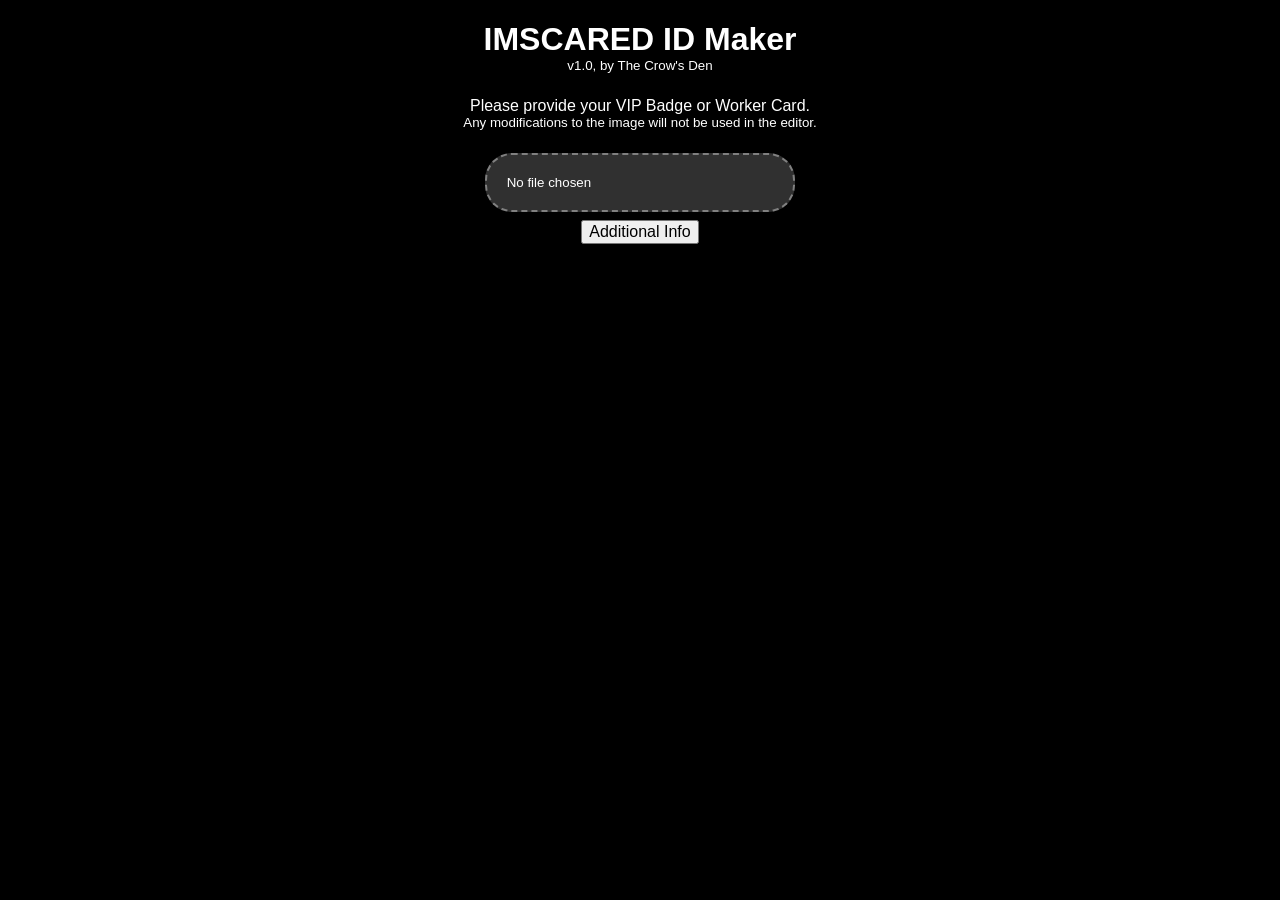
<file: index.html>
<!DOCTYPE html>
<html lang="en">

<!--
by The Crow's Den
v1.0
-->

<head>
	<meta charset="UTF-8">
	<title>IMSCARED ID Maker</title>
	<link rel="icon" type="image/x-icon" href="./images/favicon.ico">
	<meta name="viewport" content="width=device-width,initial-scale=1">
	<meta property="og:title" content="IMSCARED ID Maker">
	<meta property="og:description" content="IMSCARED ID Maker by The Crow's Den">
	<link rel="stylesheet" href="./style.css">
</head>

<body>
	<div id="div_hidden_preload_images" style="display: none;">
		<img id="img_ERROR" src="./images/ERROR.png" alt="">
		<img id="img_icon_bg" src="./images/icon_bg.png" alt="">
		<img id="img_icon_fg" src="./images/icon_fg.png" alt="">
		<img id="img_icon_template" src="./images/icon_template.png" alt="">
		<img id="img_vip_sign_bg" src="./images/vip_sign_bg.png" alt="">
		<img id="img_vip_sign_fg" src="./images/vip_sign_fg.png" alt="">
		<img id="img_vip_sign_template" src="./images/vip_sign_template.png" alt="">
		<img id="img_vip_template" src="./images/vip_template.png" alt="">
		<img id="img_worker_sign_bg" src="./images/worker_sign_bg.png" alt="">
		<img id="img_worker_sign_fg" src="./images/worker_sign_fg.png" alt="">
		<img id="img_worker_sign_template" src="./images/worker_sign_template.png" alt="">
		<img id="img_worker_template" src="./images/worker_template.png" alt="">
		<img id="img_worker_template_pixelfix" src="./images/worker_template_pixelfix.png" alt="">
	</div>
	<div id="div_header">
		<h1>IMSCARED ID Maker</h1>
		<p class="topless"><sup>v1.0, by The Crow's Den</sup></p>
	</div>
	<div id="div_css_unloaded" class="hidden">
		<p>Loading stylesheet, please wait!</p>
		<p>If you see this for more than a few seconds, there may be an issue.</p>
	</div>
	<div id="div_css_loadprotect" class="force_display" style="display: none;">
		<div id="div_unloaded">
			<p>Loading data, please wait!</p>
			<p>If you see this for more than a few seconds, there may be an issue.</p>
		</div>
		<div id="div_loadprotect" class="hidden">
			<div id="div_antipiracy">
				<p>Please provide your VIP Badge or Worker Card.<br><sup>Any modifications to the image will not be used in the editor.</sup></p>
				<input type="file" id="input_file_id" autocomplete="off" oninput="check_file()">
				<br>
				<div id="div_wrongfile" class="hidden">
					<p class="text_error">The file provided is not a valid VIP Badge or Worker Card, or has been renamed.</p>
				</div>
				<div id="div_devloader" class="hidden">
					<p>DEV MENU UNLOCKED<br>Please select your ID:</p>
					<button type="button" class="button_dev" onclick="idmaker_setup(id_type.vip, language.en)">VIP badge</button>
					<button type="button" class="button_dev" onclick="idmaker_setup(id_type.vip, language.it)">Badge VIP</button>
					<button type="button" class="button_dev" onclick="idmaker_setup(id_type.vip, language.ptbr)">Crachá VIP</button>
					<button type="button" class="button_dev" onclick="idmaker_setup(id_type.vip, language.ru)">VIP-пропуск</button>
					<button type="button" class="button_dev" onclick="idmaker_setup(id_type.vip, language.fr)">Badge VIP</button>
					<button type="button" class="button_dev" onclick="idmaker_setup(id_type.vip, language.de)">VIP-Ausweis</button>
					<br>
					<button type="button" class="button_dev" onclick="idmaker_setup(id_type.worker, language.en)">Worker card</button>
					<button type="button" class="button_dev" onclick="idmaker_setup(id_type.worker, language.it)">Card lavoratore</button>
					<button type="button" class="button_dev" onclick="idmaker_setup(id_type.worker, language.ptbr)">Cartão de trabalhador</button>
					<button type="button" class="button_dev" onclick="idmaker_setup(id_type.worker, language.ru)">Карта рабочего</button>
					<button type="button" class="button_dev" onclick="idmaker_setup(id_type.worker, language.fr)">Carte de Travail</button>
					<button type="button" class="button_dev" onclick="idmaker_setup(id_type.worker, language.de)">Arbeiterkarte</button>
				</div>
				<button type="button" onclick="show_references()">Additional Info</button>
			</div>
			<div id="div_idmaker" class="hidden">
				<div id="div_preview">
					<canvas id="canvas_id" width="128" height="128"></canvas>
					<br>
					<h2>PREVIEW:</h2>
					<label>Zoom:</label><input id="input_zoom_preview" type="range" min="1" max="12" value="4" autocomplete="off" oninput="update_scale()">
					<br>
					<canvas id="canvas_preview" class="border_base" width="128" height="128"></canvas>
					<br>
					<div id="div_preview_pixelfix" class="hidden">
						<label>Fix misplaced pixel:</label><input id="input_bool_pixelfix" type="checkbox" autocomplete="off" oninput="update_pixelfix()">
					</div>
				</div>
				<div id="div_icon">
					<h2>ICON:</h2>
					<label>Zoom:</label><input id="input_zoom_icon" type="range" min="1" max="36" value="12" autocomplete="off" oninput="update_scale()">
					<br>
					<canvas id="canvas_icon" class="canvas_draw border_base" width="41" height="37"></canvas>
					<br>
					<label>Pen Color:</label><button id="input_button_icon_fg" type="button" class="button_color button_white" onclick="change_pen(pen_target.icon, color.fg)"></button><button id="input_button_icon_bg" type="button" class="button_color button_black" onclick="change_pen(pen_target.icon, color.bg)"><span class="spacer"></span></button><button type="button" class="button_reset" onclick="reset_icon()">Reset</button><button type="button" class="button_reset" onclick="clear_icon()">Clear</button>
					<br>
					<label>Pen Size:</label><input id="input_size_icon" type="range" min="1" max="4" value="1" autocomplete="off" oninput="update_pen_size()">
				</div>
				<div id="div_sign">
					<h2>NAME:</h2>
					<label>Zoom:</label><input id="input_zoom_sign" type="range" min="1" max="18" value="6" autocomplete="off" oninput="update_scale()">
					<br>
					<canvas id="canvas_sign" class="border_base"></canvas>
					<br>
					<label>Draw Signature:</label><input id="input_bool_sign_draw" type="checkbox" autocomplete="off" oninput="update_sign_draw_state()">
					<div id="div_sign_text">
						<label class="label_text">Name:</label><input id="input_text_name" type="text" placeholder="NAME" spellcheck="false" autocomplete="off" oninput="update_text()">
						<div id="div_sign_text_info" class="hidden">
							<label class="label_text">Info:</label><input id="input_text_info" type="text" placeholder="INFO" spellcheck="false" autocomplete="off" oninput="update_text()">
						</div>
						<div id="div_sign_warning" class="hidden">
							<p class="text_error topless bottomless">WARNING: Changing the text will reset your drawing!</p>
						</div>
						<div id="div_sign_bad_text" class="hidden">
							<p class="text_error topless bottomless">Can only use A&#8209;Z, 0&#8209;9, (&nbsp;), [&nbsp;], #, and spaces.</p>
						</div>
						<div id="div_sign_special_text" class="hidden">
							<p class="text_error topless bottomless">Special characters are not accurate to the original font.</p>
						</div>
					</div>
					<div id="div_sign_draw" class="hidden">
						<label>Pen Color:</label><button id="input_button_sign_fg" type="button" class="button_color" onclick="change_pen(pen_target.sign, color.fg)"></button><button id="input_button_sign_bg" type="button" class="button_color" onclick="change_pen(pen_target.sign, color.bg)"></button><span class="spacer"></span><button type="button" class="button_reset" onclick="reset_sign()">Reset</button>
						<br>
						<label>Pen Size:</label><input id="input_size_sign" type="range" min="1" max="4" value="1" autocomplete="off" oninput="update_pen_size()">
					</div>
				</div>
				<div id="div_exporter">
					<button type="button" class="button_download" onclick="download_id()">DOWNLOAD</button>
				</div>
			</div>
			<div id="div_reference" class="hidden reference_box">
				<button type="button" onclick="hide_references()">Back</button>
				<h2 class="topless">Hello!</h2>
				<p>Welcome to the <b>IMSCARED ID Maker</b>! If you're not sure what this is for, you probably don't need it.</p>
				<p>This unofficial tool allows you to customize your VIP Badge or Worker Card from the <a class="imscared_link" href="https://store.steampowered.com/app/429720/IMSCARED/" target="_blank">IMSCARED</a> post&#8209;game, for use in <a class="roas_link" href="https://store.steampowered.com/app/4171520/Remnants_of_a_Scare/" target="_blank">Remnants of a Scare</a>. By customizing your ID, you can see your own personalized ID in&#8209;game! However, this has a few limitations and quirks, so this ID Maker is designed to make the process as easy as possible, and ensure that your custom ID appears correctly.</p>
				<p><sup>"ID" refers to your VIP Badge or Worker Card.</sup></p>
				<br>
				<p>To use the ID Maker, simply <b>select your ID file using the file selector on the main page</b> (or drag the ID file onto it). If you have previously modified your ID, you will be provided with a new blank ID for customization. If you have renamed your ID, it will not be recognized, so <b>it is best to use the original ID file located in your "imscared" Desktop folder</b>.</p>
				<p>Once you have finished customizing your ID, <b>download your new ID with the Download button</b>, <b>delete</b> (or move/rename) <b>your original ID</b>, and then <b>place your new ID in the "imscared" Desktop folder</b>. If you rename the new ID, it will not appear in&#8209;game, so <b>ensure that the file name for the ID is correct</b>.</p>
				<br>
				<p>There are some limitations to the ID Maker to ensure that your custom ID appears correctly in&#8209;game. If you wish to further customize your ID, useful documentation is available below. You can download all of the reference images below by clicking the Download link at the bottom of this page.</p>
				<br>
				<br>
				<p>Note: IDs are intended to be 128x128 pixel images. Scaling the ID to other resolutions will cause unintended issues with how it appears in&#8209;game.</p>
				<br>
				<br>
				<img loading="lazy" class="reference_border" src="./images/references/vip_mask.png" alt=""><img loading="lazy" class="reference_border borderless_left" src="./images/references/worker_mask.png" alt="">
				<p>Not everything on your ID appears in Remnants of a Scare. Instead, the game takes the icon and Name/Info portions of your custom ID and applies them on top of a default blank ID. The above images showcase the exact portions of each ID that appear in&#8209;game. Content in the white regions appears in&#8209;game, while content in the black regions does not. The first image is for VIP Badges, and the second image is for Worker Cards.</p>
				<br>
				<br>
				<img loading="lazy" class="reference_border" src="./images/references/alpha_pixel.png" alt="">
				<p>Any pixels that are the same color as the bottom left pixel will not appear. Instead, they will be replaced with the equivalent pixels on a default blank ID. For VIP Badges, the original color here is solid black (#000000), and for Worker Cards, it is solid white (#FFFFFF). This means that any solid black/white pixels will not appear correctly in game, unless you change the color of the bottom left pixel. For reference, the white pixel in the image above is the pixel that is checked. Any transparent pixels will also be replaced with the equivalent pixels on a default blank ID.</p>
				<br>
				<br>
				<img loading="lazy" class="reference_border" src="./images/references/vip_shine.png" alt=""><img loading="lazy" class="reference_border borderless_left" src="./images/references/worker_shine.png" alt="">
				<p>The above images are the shine patterns of the IDs. The white pixels on these images represent which pixels on the original IDs are replaced with their corresponding shine colors. This is not important for functionality, but helps ensure that your ID matches the default blank IDs. The first image is for VIP Badges, and the second image is for Worker Cards.</p>
				<br>
				<br>
				<img loading="lazy" class="reference_font_small" src="./images/references/font_normal.png" alt="">
				<p>This is the font used for the IDs. It is the font <a href="https://www.dafont.com/8bit-wonder.font" target="_blank">8 Bit Wonder</a> at 8px scale, with Antialiasing disabled. It is specifically capitalized letters, as lowercase letters appear slightly differently. The square shape is the "#" symbol.</p>
				<br>
				<br>
				<img loading="lazy" class="reference_font_large" src="./images/references/font_large.png" alt="">
				<p>This is the font used for the "VIP PASS" text on VIP Badges. It is the font <a href="https://www.dafont.com/8bit-wonder.font" target="_blank">8 Bit Wonder</a> at 12px scale, with Antialiasing disabled. The same information as above applies to this as well, as the only difference is the font size.</p>
				<br>
				<br>
				<img loading="lazy" class="reference_font_special" src="./images/references/font_special.png" alt="">
				<p>These are special characters that do not appear in the actual font. Both of these appear exclusively in the "NAME:" text on Worker Cards. On the left is the letter "E", which is notably one pixel thinner than a normal E. On the right is the colon. The spacing around these characters may not be fully accurate. In the ID Maker, the E can be typed with "=" while the colon can be typed with ":". In addition, a single pixel space can be typed with "|" to adjust the spacing when using these characters. Using these, the "NAME:" text as it appears on Worker Cards can be typed with "NAM=|:".</p>
				<br>
				<br>
				<table>
					<tr>
						<td style="background-color: #FAFDFF; color: black;">White<br>#FAFDFF</td>
						<td style="background-color: #F3F9FD; color: black;">White Shine<br>#F3F9FD</td>
					</tr>
					<tr>
						<td style="background-color: #16171A; color: white;">Black<br>#16171A</td>
						<td style="background-color: #32373C; color: white;">Black Shine<br>#32373C</td>
					</tr>
					<tr>
						<td style="background-color: #ADCEE1; color: black;">Border 1<br>#ADCEE1</td>
						<td style="background-color: #B1D0E3; color: black;">Border 1 Shine<br>#B1D0E3</td>
					</tr>
					<tr>
						<td style="background-color: #68AED4; color: black;">Border 2<br>#68AED4</td>
						<td style="background-color: #77B6D8; color: black;">Border 2 Shine<br>#77B6D8</td>
					</tr>
					<tr>
						<td style="background-color: #234975; color: white;">Shadow<br>#234975</td>
						<td style="background-color: #3D6188; color: white;">Shadow Shine<br>#3D6188</td>
					</tr>
					<tr>
						<td colspan="2" style="background-color: #000000; color: white;">Background<br>#000000</td>
					</tr>
				</table>
				<p>This is the color palette that appears on VIP Badges. The left colors are the standard colors, and the right colors are the corresponding shine colors. "Border 1" refers to the top and right edges, while "Border 2" refers to the bottom and left edges.</p>
				<br>
				<br>
				<table>
					<tr>
						<td style="background-color: #16171A; color: white;">Black<br>#16171A</td>
						<td style="background-color: #1B1C1F; color: white;">Black Shine<br>#1B1C1F</td>
					</tr>
					<tr>
						<td style="background-color: #FAFDFF; color: black;">White<br>#FAFDFF</td>
						<td style="background-color: #FAFDFF; color: black;">White Shine<br>#FAFDFF</td>
					</tr>
					<tr>
						<td style="background-color: #FFFFFF; color: black;">Background<br>#FFFFFF</td>
						<td style="background-color: #C8C8C9; color: black;">Misplaced Pixel<br>#C8C8C9</td>
					</tr>
				</table>
				<p>This is the color patette that appears on Worker Cards. Note that white does not have a different shine color, as it appears as the same color across the entire Worker Card. "Misplaced Pixel" refers to the incorrectly placed pixel near the top right corner of the default blank Worker Card.</p>
				<br>
				<br>
				<a href="./images/references/imscared_id_references.zip" download="IMSCARED ID References.zip">Download Reference Images</a>
			</div>
		</div>
	</div>
	<div class="div_padding"></div>
	<script src="./script.js"></script>
</body>
</file>
<file: style.css>
/*
by The Crow's Den
v1.0
*/

body {background-color: black; color: white; font-family: sans-serif; text-align: center; text-wrap: balance;}

a {color: #00ffff; text-decoration: none; font-weight: bold;}

a:hover {text-decoration: underline;}

a:active {color: #00bfbf; text-decoration: underline;}

img, canvas {image-rendering: pixelated; vertical-align:bottom}

.border_base {border-style: solid; margin: 0.2em;}

.canvas_draw {touch-action: none; cursor: crosshair;}

.topless {margin-top: 0;}

.bottomless, h1, h2 {margin-bottom: 0;}

.div_padding {margin-bottom: 2em;}

.spacer {width: 2em;}

label, input, button {vertical-align: middle;}

.text_error {color: crimson;}

input[type=file] {min-width: 20em; background-color: #303030; padding: 1.5em; border: 0.2em dashed #808080; border-radius: 2em; text-align: center;}

input[type=file]:hover {background-color: #404040; border-color: #909090;}

input[type=file]:active {background-color: #202020; border-color: #707070;}

input[type=file]::file-selector-button {display: none;}

input[type=checkbox] {width: 2em; height: 2em;}

input[type=text] {font-size: 1em; text-transform: uppercase; width: 10em; margin: 0.25em; margin-right: 2em;}

.label_text {display: inline-block; width: 4em; text-align: right;}

button {font-size: 1em; margin: 0.5em;}

.button_dev {width: 12em; margin: 0.25em 0;}

.button_reset {margin: 0.1em;}

.button_color {width: 2em; height: 2em; border: 0.15em solid #808080; border-radius: 0.5em; margin: 0.1em;}

.button_black {background-color: #16171a;}

.button_white {background-color: #fafdff;}

.button_color:hover:not(:disabled) {border-color: #909090}

.button_black:hover:not(:active):not(:disabled) {background-color: #1b1c1f;}

.button_white:hover:not(:active):not(:disabled) {background-color: #f3f9fd;}

.button_color:active:not(:disabled) {border-color: #707070}

.button_color:disabled {opacity: 0.5;}

.button_magenta {background-color: magenta;}

.button_download {font-size: 2em; margin: 1em 0 1em;}

.reference_box button {font-size: 1.1em; padding: 0.15em 0.75em; margin-top: 0;}

.reference_box p {padding: 0 1em; margin: 0.5em auto;}

a.imscared_link {color: #ff0000;}

a.imscared_link:active {color: #bf0000;}

a.roas_link {color: #00bfff;}

a.roas_link:active {color: #007fbf;}

.reference_border {width: 256px; border: 2px solid #808080;}

.borderless_left {border-left-width: 0;}

.reference_font_small {width: 610px;}

.reference_font_large {width: 880px;}

.reference_font_special {width: 70px;}

table {margin: auto;}

td {font-weight: bold; width: 10em; padding: 1em;}

table, td {border: 0.2em solid white; border-collapse: collapse;}

@media (max-width: 950px) {
	.reference_font_large {width: 704px;}
}

@media (max-width: 800px) {
	.reference_font_small {width: 488px;}
	.reference_font_large {width: 528px;}
}

@media (max-width: 600px) {
	.reference_box p {padding: 0;}
	.reference_border {width: 95vw; border-width: 0.625vw;}
	.borderless_left {border-top-width: 0;}
	.reference_font_small {width: 96vw;}
	.reference_font_large {width: 96vw;}
	.reference_font_special {width: 15vw;}
}

.hidden {display: none;}

.force_display {display: block !important;}
</file>
